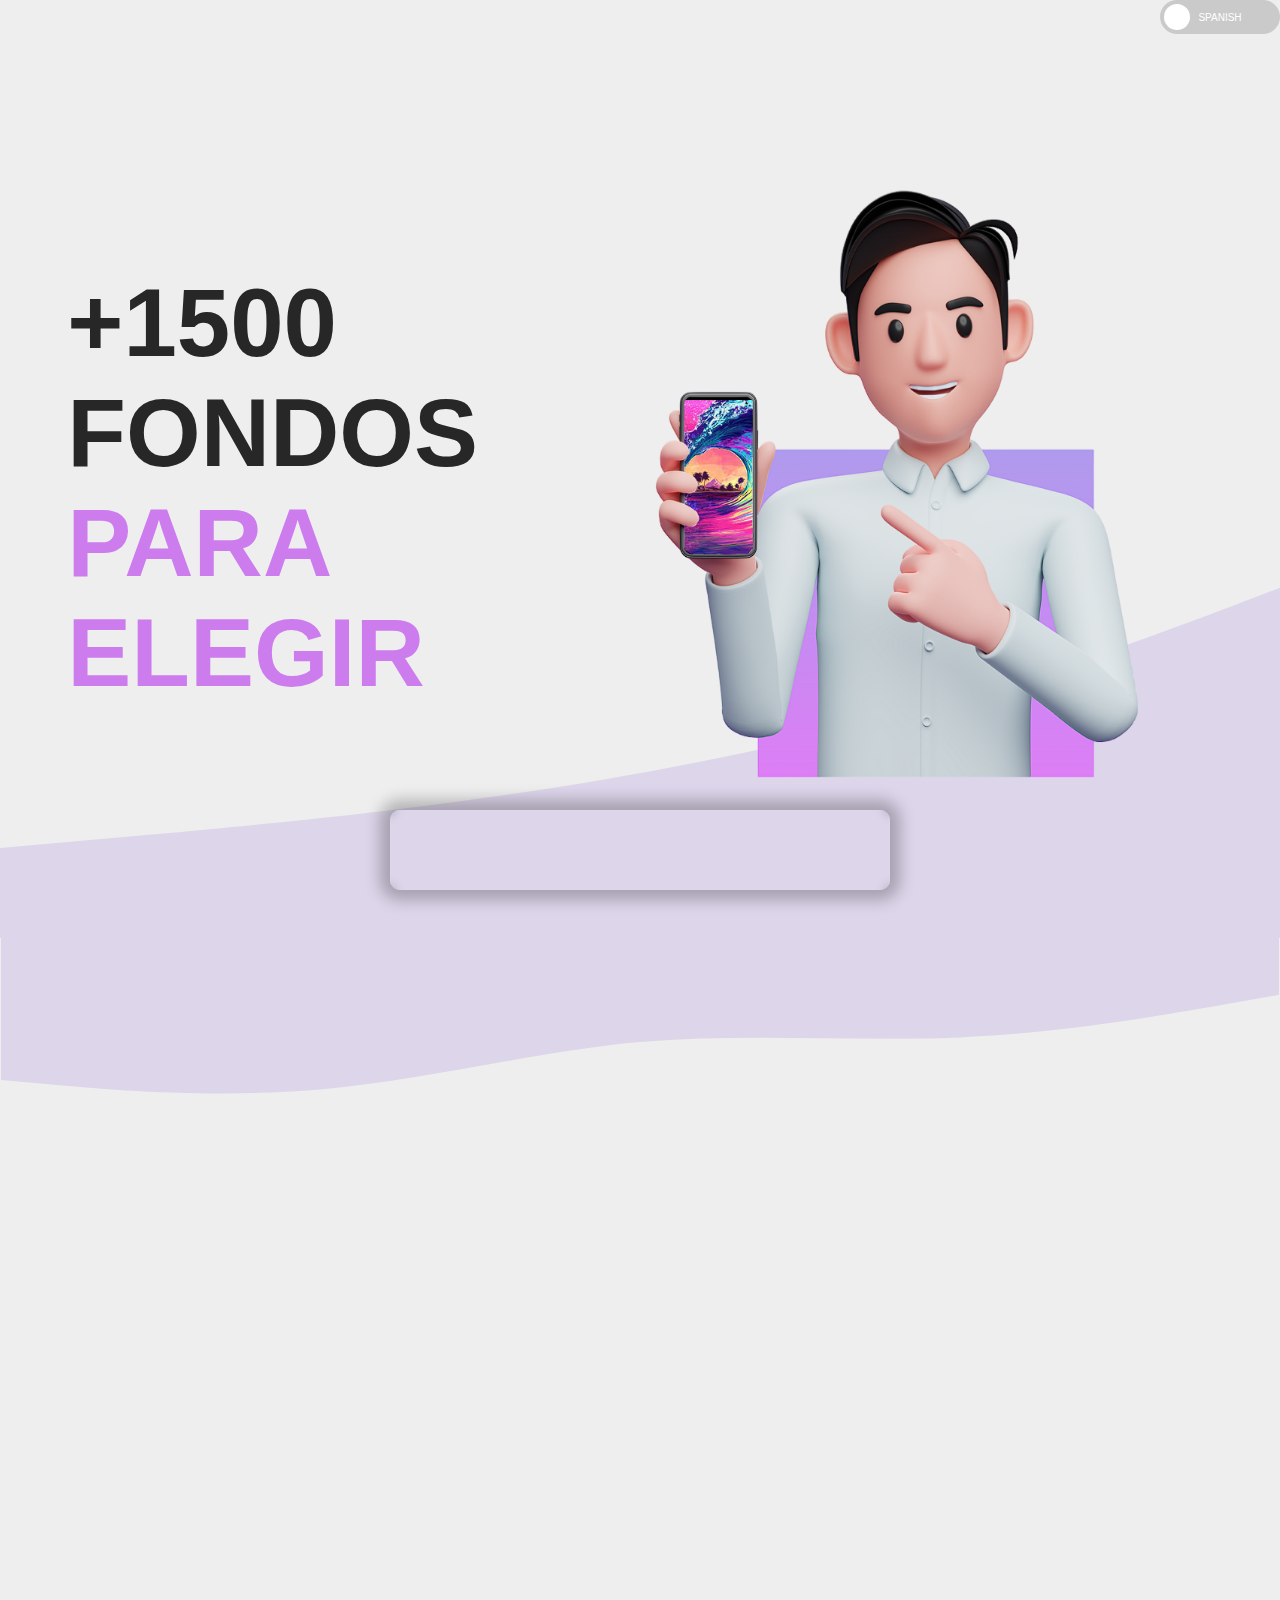
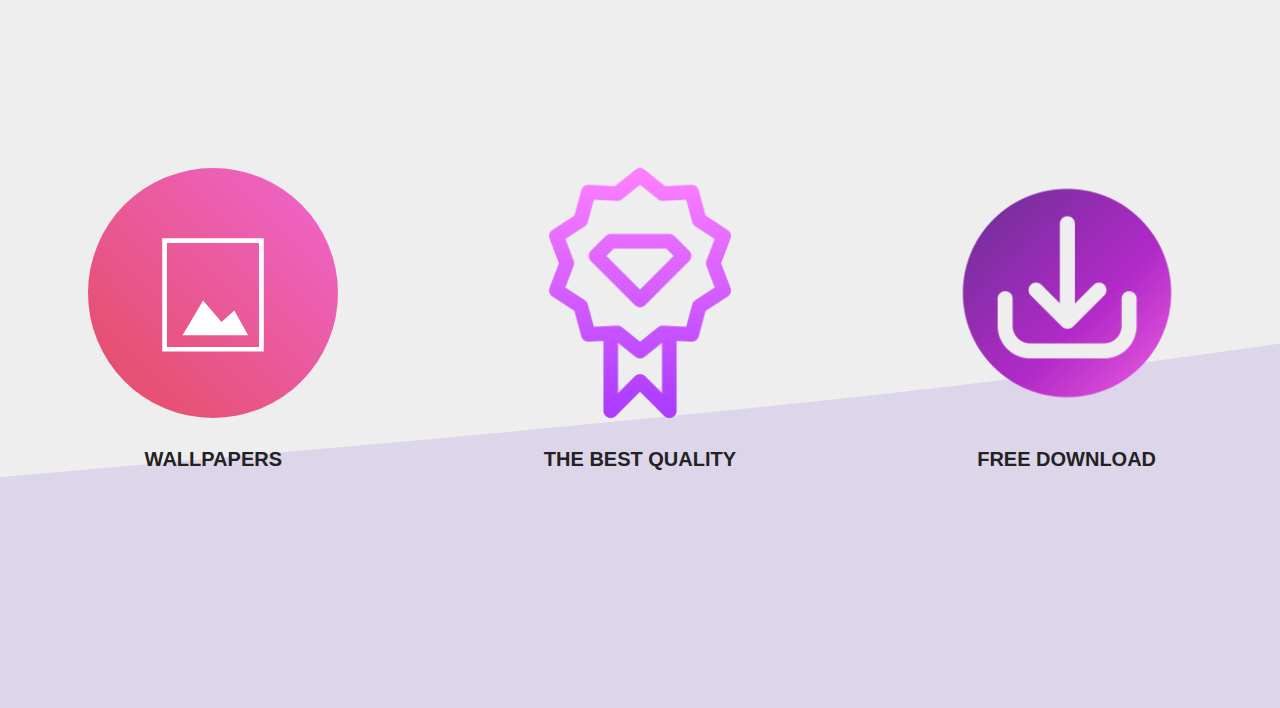
<file: public/index.html>
<!DOCTYPE html>
<html lang="en">

<head>
  <meta charset="UTF-8" />
  <meta http-equiv="X-UA-Compatible" content="IE=edge" />
  <meta name="viewport" content="width=device-width, initial-scale=1.0" />
  <link rel="stylesheet" href="https://unpkg.com/aos@next/dist/aos.css" />
  <link rel="stylesheet" href="./style.css" />
  <link rel="stylesheet" href="https://cdnjs.cloudflare.com/ajax/libs/font-awesome/6.3.0/css/all.min.css"
    integrity="sha512-SzlrxWUlpfuzQ+pcUCosxcglQRNAq/DZjVsC0lE40xsADsfeQoEypE+enwcOiGjk/bSuGGKHEyjSoQ1zVisanQ=="
    crossorigin="anonymous" referrerpolicy="no-referrer" />

  <title>Document</title>
</head>

<body>
	<nav class="traduction">
    <label class="switch">
        <input type="checkbox">
        <span class="slider"></span>
      </label>
</nav>

<div class="main-container">
  <div class="text-container">
    
<h1 class="tracking-in-expand">+1500 <br>FONDOS <BR> <span  class="span-violet">PARA </span> <BR> <span class="span-violet">ELEGIR </span> </h1>

  </div>
  <div    data-aos="fade-up"
  data-aos-offset="200"
 
>
<img class="img-main" src="../assets/img/cuadrito-PhotoRoom.png" alt="">
  </div>
</div>


    <!-- COMIENZA NAV -->
    <nav class="nav">
      <ul class="nav__ul">
          <!--Circle Effect-->
          <span class="nav-ball"></span>
          <!--list-->
          <li class="nav__li" value="1"><a href="#home" class="nav__a"><i class="fa-solid fa-house"></i></a></li>
          <li class="nav__li" value="2"><a href="./walppapers.html" class="nav__a"><i
                      class="fa-solid fa-address-card"></i></a></li>

          </li>
      </ul>
  </nav>
  <div class="main-container2" >
    <div>
    <img data-aos="fade-up" class="img-main" src="../assets/img/miproyecto.png" alt="">
  </div>
  <div>
  <h1 data-aos="fade-up" class="main-text">Cualquier <span class="span-violet">Resolucion </span></h1>


  <!--   <button>FONDOS -></button> -->

 
  </div>
       </div>
  <div class="wave">

      <h1 data-aos="fade-up" class="text-secondary">LLEVA TU <span class="span-violet">ESTILO </span> <br> A DONDE SEA</h1>
      <div class="container-secondary">
          <div>
      <img class="img-secondary" src="../assets/img/walpapers-ico.svg" alt="">
      <h4 class="text-quality">WALLPAPERS</h4>
          </div>
          <div>
      <img class="img-secondary" src="../assets/img/quality.png" alt="">
      <h4  class="text-quality">THE BEST QUALITY</h4>
          </div>
          <div>
      <img class="img-secondary" src="../assets/img/download.png" alt="">
      <h4 class="text-quality">FREE DOWNLOAD</h4>
          </div>
        </div>
    </div>
    <!-- <div class="main-container3">
      <div>
          <h1 class="main-text2">DISFRUTA FONDOS <br>  <span class="span-violet">INCREIBLES </span></h1>
  
      </div>
      <div>
          <img data-aos="fade-up" class="img-main2" src="../assets/img/celphone.png" alt="">
      </div>
         </div> -->
 
<!--     <div id="lgallery">
      <div id="content">
        <div id="animated-thumbnail">
          <div id="asd" class="bagidua">
          </div>
        </div>
      </div>
    </div> -->
    <!-- FINALIZA NAV -->

    <!-- Wallpapers -->


    <script src="https://unpkg.com/aos@next/dist/aos.js"></script>
    <script>
      AOS.init();
    </script>
  <script src="./index.js"></script>
</body>

</html>
</file>
<file: public/style.css>
@import url(//netdna.bootstrapcdn.com/font-awesome/4.0.3/css/font-awesome.css);

@import url(https://fonts.googleapis.com/css?family=Titillium+Web:300);
.fa-2x {
font-size: 2em;
}
body{
  background-color: #eeeeee;
  background-image: url("../assets/img/background.svg");
  background-repeat: no-repeat;
  background-size: cover;
}
.fa {
position: relative;
display: table-cell;
width: 60px;
height: 36px;
text-align: center;
vertical-align: middle;
font-size:20px;
}


.main-menu:hover,nav.main-menu.expanded {
width:250px;
overflow:visible;
}

.main-menu {
background:#ffffff0a;
position:fixed;
border-right: 1px solid rgba(0, 0, 0, 0.041);
top:0;
box-shadow: 0px 10px 15px -3px rgba(0,0,0,0.1);
margin-top: 10px;
bottom:0;
height:45%;
left:1;
width:60px;
overflow:hidden;
-webkit-transition:width .05s linear;
transition:width .05s linear;
z-index:1000;
}


.main-menu>ul {
margin:7px 0;
}

.main-menu li {
position:relative;
display:block;
width:250px;
}

.main-menu li>a {
position:relative;
display:table;
border-collapse:collapse;
border-spacing:0;
color:#999;
 font-family: arial;
font-size: 14px;
text-decoration:none;
margin-top: 15px;
-webkit-transition:all .1s linear;
transition:all .1s linear;
  
}

.main-menu .nav-icon {
position:relative;
display:table-cell;
width:60px;
height:36px;
text-align:center;
vertical-align:middle;
font-size:18px;

}

.main-menu .nav-text {
position:relative;
display:table-cell;
vertical-align:middle;
width:190px;
  font-family: 'Titillium Web', sans-serif;
}

.main-menu>ul.logout {
position:absolute;
left:0;
bottom:0;
}

.no-touch .scrollable.hover {
overflow-y:hidden;
}

.no-touch .scrollable.hover:hover {
overflow-y:auto;
overflow:visible;
}

a:hover,a:focus {
text-decoration:none;
}

nav {
-webkit-user-select:none;
-moz-user-select:none;
-ms-user-select:none;
-o-user-select:none;
user-select:none;
}

nav ul,nav li {
outline:0;
margin:0;
padding:0;
}
.main-menu li:hover>a,nav.main-menu li.active>a,.dropdown-menu>li>a:hover,.dropdown-menu>li>a:focus,.dropdown-menu>.active>a,.dropdown-menu>.active>a:hover,.dropdown-menu>.active>a:focus,.no-touch .dashboard-page nav.dashboard-menu ul li:hover a,.dashboard-page nav.dashboard-menu ul li.active a {
color:#222222;

}
.area {
float: left;
background: #e2e2e2;
width: 100%;
height: 100%;
}
@font-face {
  font-family: 'Titillium Web';
  font-style: normal;
  font-weight: 300;
  src: local('Titillium WebLight'), local('TitilliumWeb-Light'), url(http://themes.googleusercontent.com/static/fonts/titilliumweb/v2/anMUvcNT0H1YN4FII8wpr24bNCNEoFTpS2BTjF6FB5E.woff) format('woff');
}

@import url('https://fonts.googleapis.com/css?family=Quicksand:300,400,500,700');


img {
  height: auto;
  width: 100%;
}

.imgani img {

  transition: all 1s ease;
}
.imgani img.anime {

  transform: translateY(0);
}

a.img,
.separator a {
  margin-left: 0 !important;
  margin-right: 0 !important;
}

body {
  margin: 0;
  padding: 0;

  font-family: 'Quicksand', sans-serif;
}

a,
a:visited {
  color: #555;
  outline: none;
  text-decoration: none;
}

a:hover,
a:focus,
a:visited:hover {
  color: #7b22c4;
  text-decoration: none;
}

#lgallery {
  background: #fff;
  position: relative;
  margin: 0 auto;
  width: 100%;
  max-width: 970px;
  overflow: hidden;
  z-index: 3;
}

#header {
  margin: 0;
  padding: 40px 0;
}

#header h1 {
  display: table;
  color: #efae75;
  font-weight: 700;
  text-align: center;
  margin: auto;
  padding: 40px 20px 20px 20px;
  font-size: 45px;
}

#header p {
  display: block;
  color: #1abc9c;
  font-weight: 400;
  text-align: center;
  margin: 0 0 20px 0;
  font-size: 18px;
}

#content {
  position: relative;
  margin: 0;
  background: #fff;
  padding: 20px;
  overflow: hidden;
}

#animated-thumbnail {
  position: relative;
  background: #fff;
}

.bagidua {
  -webkit-column-count: 2;
  -moz-column-count: 2;
  column-count: 2;
}

.bagidua img,
.bagitiga img,
.bagiempat img {

  margin-bottom: 20px;
  max-width: 100%;
}

#box,
#box2,
#box3 {
  position: relative;
  height: 170px;
  display: block;
  background: #ecf0f1;
  margin: 0 0 20px 0;
}

#box:last-child {
  margin: 0;
}

#box:before,
#box2:before,
#box3:before {
  position: absolute;
  content: "";
  display: inline-block;
  left: 0;
  top: 0;
  right: 0;
  bottom: 0;
  height: 170px;
  width: 250px;
  margin: 0;
  background: #fff
    url("https://4.bp.blogspot.com/-85zQwMdLm24/VmGwA9aFRgI/AAAAAAAAAVM/AHpkZL9MdTQ/s1600/Nubie%2BBanget%2BBlogger%2BTemplate.jpg")
    center;
  background-size: cover;
}

#box2:before {
  background: #fff
    url("https://2.bp.blogspot.com/-V5Pi6tg3kk4/VmFRvAbi6rI/AAAAAAAAATc/9gm3XBewj0k/s1600/Sweet%2BYummy%2BChocolate%2BCake.jpg")
    center;
  background-size: cover;
}
.img-galery:hover{
  filter: brightness(0.70);
}
#box3:before {
  background: #fff
    url("https://2.bp.blogspot.com/-xA82xCIl_8M/VmFRX7fxEaI/AAAAAAAAATU/BXBvzBFgiK0/s1600/Top%2BDestinations%2BTo%2BTravel%2BNext%2BSummer.jpg")
    center;
  background-size: cover;
}

.main-text{
  font-size: 6rem;
  color: rgb(39, 39, 39);
  width: 50%;
  margin-top: 150px;
}
.main-text2{
  font-size: 6rem;
  color: rgb(39, 39, 39);
  width: 50%;
}
.tracking-in-expand{  font-size: 6rem;
  color: rgb(39, 39, 39);
  width: 50%; -webkit-animation:tracking-in-expand .7s cubic-bezier(.215,.61,.355,1.000) both;animation:tracking-in-expand .7s cubic-bezier(.215,.61,.355,1.000) both}
@-webkit-keyframes tracking-in-expand{0%{letter-spacing:-.5em;opacity:0}40%{opacity:.6}100%{opacity:1}}@keyframes tracking-in-expand{0%{letter-spacing:-.5em;opacity:0}40%{opacity:.6}100%{opacity:1}}
.span-violet{
  color: rgba(189, 67, 238, 0.664);
}
.main-container{
  height: 100vh;

  display: flex;
  justify-content: space-around;
  align-items: center;
  background-image: url("../assets/img/background.svg");
  background-repeat: no-repeat;

  background-size: cover;
  
}
.img-main{
  height: 600px;
  width: 600px;
}

button {
  text-decoration: none;
  position: absolute;
  border: none;
  font-size: 14px;
  font-family: inherit;
  color: #fff;
  width: 9em;
  height: 3em;
  line-height: 2em;
  text-align: center;
  background: linear-gradient(90deg,#03a9f4,#f441a5,#ffeb3b,#03a9f4);
  background-size: 300%;
  border-radius: 30px;
  z-index: 1;
  text-align: center;
 }

 button:hover {
  animation: ani 8s linear infinite;
  border: none;
 }
 
 @keyframes ani {
  0% {
   background-position: 0%;
  }
 
  100% {
   background-position: 400%;
  }
 }
 
 button:before {
  content: '';
  position: absolute;
  top: -5px;
  left: -5px;
  right: -5px;
  bottom: -5px;
  z-index: -1;
  background: linear-gradient(90deg,#03a9f4,#f441a5,#ffeb3b,#03a9f4);
  background-size: 400%;
  border-radius: 35px;
  transition: 1s;
 }
 
 button:hover::before {
  filter: blur(20px);
 }
 
 button:active {
  background: linear-gradient(32deg,#03a9f4,#f441a5,#ffeb3b,#03a9f4);
 }

 .nav{
  width: 80%;
  max-width: 500px;
  height: 80px;
  position: fixed;
  bottom: 10px;
  left: 50%;
  transform: translateX(-50%);
  box-shadow: 0 0 15px 10px rgba(0, 0, 0, 0.25);
  border-radius: 10px;
  z-index: 30000;
  background: var(--nav-color);
  transition: .5s;
  overflow: hidden;
}
.nav::after{
  content: "";
  width: 100%;
  height: 100%;
  background: transparent;
  position: absolute;
  top: 0;
  left: 0;
  background: var(--nav-color);
  backdrop-filter: blur(5px);
}
.nav__ul{
  width: 100%;
  height: 100%;
  display: flex;
  position: relative;
  overflow: hidden;
  justify-content: space-between;
  z-index: 400;
}
.nav-ball{
  width: 25%;
  height: 4px;
  border-radius: 5px;
  background : var(--primary-color);
  position: absolute;
  left: 0px;
  bottom: 0%;
/*   transform: translate(-50%,-50%); */
  z-index: 100;
  transition: .5s ease;
}
.nav__li{
  width: 100%;
  height: 100%;
  flex: 1;
  display: flex;
  align-items: center;
  justify-content: center;
  z-index: 500;
}
.nav__a{
  width: 100%;
  height: 100%;
  position: relative;
  z-index: 600;
  text-decoration: none;
  font-size: 18px;
  transition: .5s ;
  color: var(--primary-color);
  display: flex;
  align-items: center;
  justify-content: center;
  z-index: 400;
}
.nav__a:hover{
  transform: scale(1.5);
  color: var(--title-color);

}
.container-secondary{
display: flex;
height: 60vh;
justify-content: space-around;
width: 100%;

}
.img-secondary{
    height: 250px;
}
.text-secondary{
  color: #222222;
    text-align: center;
  margin-bottom: 50px;
    font-size: 50px;
}
.wave{

    width: 100%;
    background-repeat: no-repeat;
    background-size: contain;
  
text-align: center;

}
.text-quality{
    font-weight: bold;
    font-size: 20px;
    color: #222222;
}
.main-container2{
  width: 100%;
    height: 70vh;
    display: flex;
    justify-content: space-between;
  
    background-image: url("../assets/img/background-secon.svg");
    background-repeat: no-repeat;
    background-size: contain;
  }
  .main-container3{
    background: hsla(0, 0%, 93%, 1);
    width: 100%;

    height: 100vh;
    display: flex;
    justify-content: space-evenly;
    

  }

  .switch {
    position: relative;
    display: inline-block;
    width: 120px;
    height: 34px;
   }
   
   .switch input {
    display: none;
   }
   
   .slider {
    position: absolute;
    cursor: pointer;
    top: 0;
    left: 0;
    right: 0;
    bottom: 0;
    background-color: #cacaca;
    -webkit-transition: .4s;
    transition: .4s;
    border-radius: 34px;
   }
   
   .slider:before {
    position: absolute;
    content: "";
    height: 26px;
    width: 26px;
    left: 4px;
    bottom: 4px;
    background-color: white;
    -webkit-transition: .4s;
    transition: .4s;
    border-radius: 50%;
   }
   
   input:checked + .slider {
    background-color: #DC7FF5;
   }
   
   input:focus + .slider {
    box-shadow: 0 0 1px #DC7FF5;
   }
   
   input:checked + .slider:before {
    -webkit-transform: translateX(26px);
    -ms-transform: translateX(26px);
    transform: translateX(85px);
   }
   
   /*------ ADDED CSS ---------*/
   .slider:after {
    content: 'SPANISH';
    color: white;
    display: block;
    position: absolute;
    transform: translate(-50%,-50%);
    top: 50%;
    left: 50%;
    font-size: 10px;
    font-family: Verdana, sans-serif;
   }
   
   input:checked + .slider:after {
    content: 'ENGLISH';
   }
   
   /*--------- END --------*/
   .traduction{
    text-align: end;

   
     
    
   }


   @media screen and (max-width: 1183px) {
.main-text2{
font-size: 4rem;
}


.main-text{
  font-size: 4rem;
  margin-top: 200px;
}
.tracking-in-expand{
  font-size: 4rem;
}

   }
   @media screen and (max-width: 988px){
    .main-text{
      
      font-size: 3rem;
  position: relative
  ;
  top: 50px;
  margin-bottom: 100px;
 
    }

    .img-main{
      height: 400px;
      width: 400px;
      margin-top: 100px;
    }
 
    .main-container{
      flex-direction: column;
      background-image: url("../assets/img/wallpaper-top.svg"),url("../assets/img/background-down.svg");
    }
    .traduction{
      background-color: #CEBEE7;
    }
    .main-container2{
      background-image: url("../assets/img/wallpaper-top.svg");
      background-size: cover;
    }
   }
   @media screen and (max-width: 738px){
.container-secondary{
  flex-direction: column;
  height: 100vh;
}
.img-secondary{
  height: 200px;
  width: 200px;
}

button{
height: 30px;
width: 90px;
}
.main-text{
font-size: 2rem;
}
   }
   @media screen and (max-width: 589px){
.img-main{
  height: 300px;
  width: 300px;
}
   }
   @media screen and (max-width: 478px){
    .img-main{
      height: 250px;
      width: 250px;
    }
   }
</file>
